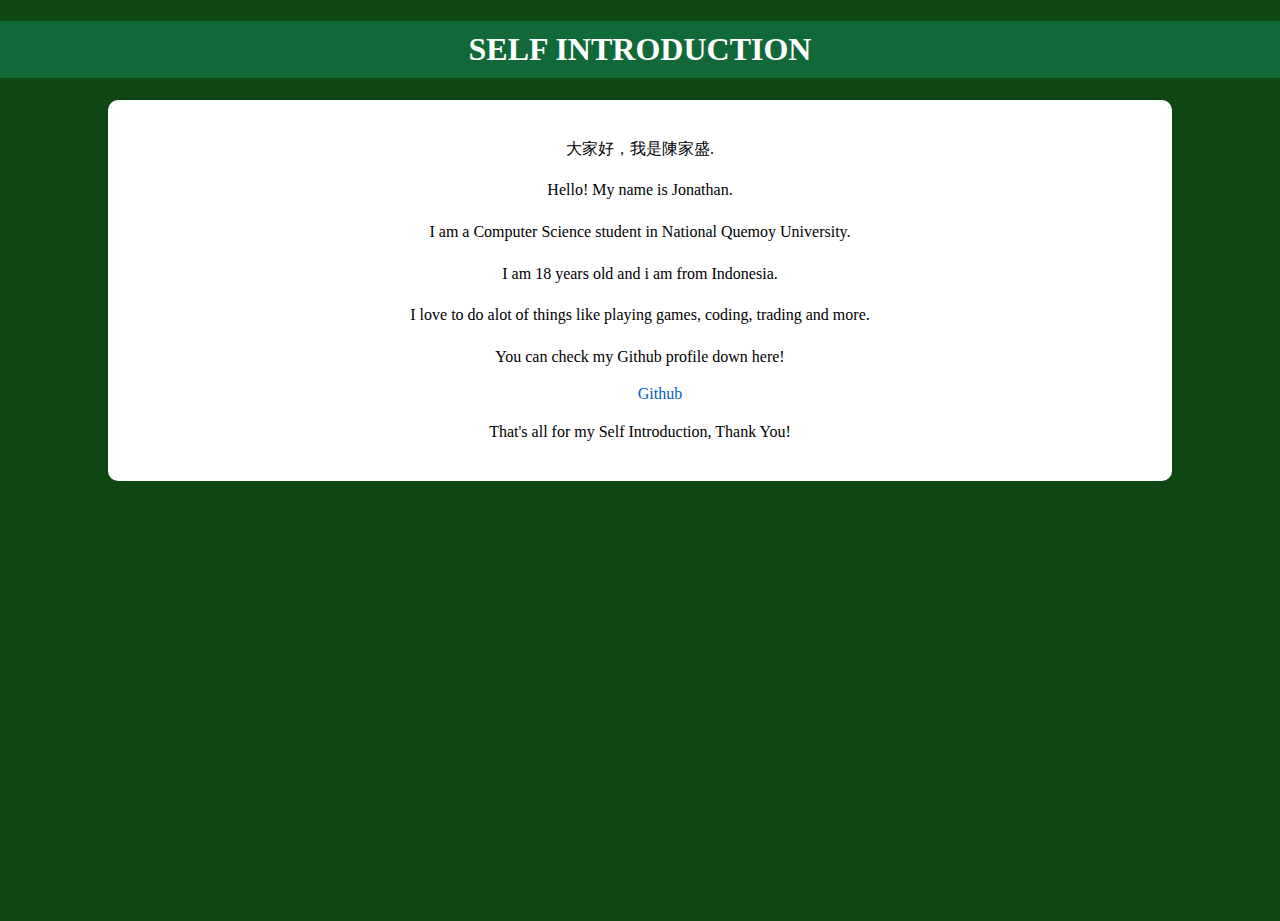
<file: index.html>
<!DOCTYPE html>
<html lang="en-US">
<head>
    <meta charset="UTF-8">
    <meta name="viewport" content="width=device-width, initial-scale=1.0">
    
    <title>SELF INTRODUCTION</title>
    <style>
        body {
            font-family: Verdana;
            margin: 0;
            padding: 0;
            background-color: #104815;
            position: relative;
            min-height: 100vh;
        }
        #container {
            width: 80%;
            margin: 20px auto;
            background-color: #ffffff;
            padding: 20px;
            border-radius: 10px;
            box-shadow: 0 0 10px rgba(0, 0, 0, 0.1);
            animation: fadeIn 1s ease-out;
            text-align: center;
        }
        @keyframes fadeIn {
            from { opacity: 0; }
            to { opacity: 1; }
        }
        h1, h2 {
            text-align: center;
            animation: slideIn 1s ease-out;
            background-color: #116937;
            color: #fff;
            padding: 10px;
        }
        @keyframes slideIn {
            from {
                transform: translateY(-50px);
                opacity: 0;
            }
            to {
                transform: translateY(0);
                opacity: 1;
            }
        }
        p {
            line-height: 1.6;
            animation: fadeInUp 1s ease-out;
        }
        @keyframes fadeInUp {
            from {
                transform: translateY(50px);
                opacity: 0;
            }
            to {
                transform: translateY(0);
                opacity: 1;
            }
        }
        a {
            color: #0060c6;
            text-decoration: none;
        }
        a:hover {
            text-decoration: underline;
        }
        .watermark {
            position: absolute;
            bottom: 10px;
            left: 0;
            width: 100%;
            text-align: center;
            font-size: 14px;
            color: rgba(0, 0, 0, 0.3);
        }
    </style>
    <h1>SELF INTRODUCTION</h1>
</head>
<body>
    <div id="container">
        <p>大家好，我是陳家盛.</p>
        <p>Hello! My name is Jonathan.</p>
        <p>I am a Computer Science student in National Quemoy University.</p>
        <p>I am 18 years old and i am from Indonesia.</p>
        <p>I love to do alot of things like playing games, coding, trading and more.</p>
        <p>You can check my Github profile down here!</p>
        <ol>
        <a href="https://github.com/Jonathan-es">Github</a>
        </ol>
        <p>That's all for my Self Introduction, Thank You!</p>
      </div>
</body>
</html>
</file>
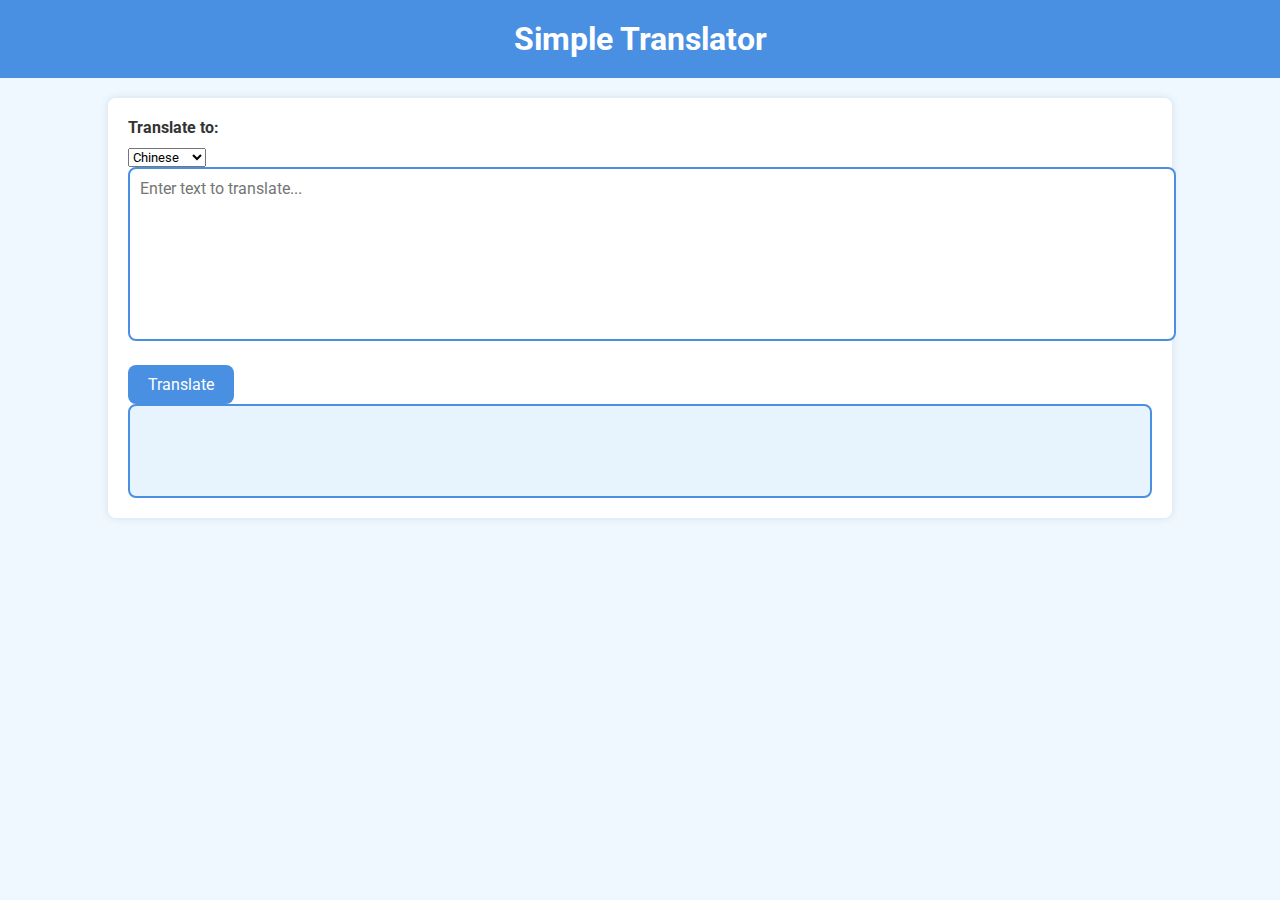
<file: hw10/index.html>
<!DOCTYPE html>
<html lang="en">
<head>
    <meta charset="UTF-8">
    <meta name="viewport" content="width=device-width, initial-scale=1.0">
    <title>hw10 translate</title>
    <link rel="stylesheet" href="styles.css">
    <link href="https://fonts.googleapis.com/css2?family=Roboto:wght@400;700&display=swap" rel="stylesheet">
</head>
<body>
    <header>
        <h1>Simple Translator</h1>
    </header>
    <div class="main-content">
        <label for="target">Translate to:</label>
        <select id="target">
            <option value="Chinese">Chinese</option>
            <option value="Japanese">Japanese</option>
            <option value="English">English</option>
        </select>
        <textarea id="question" placeholder="Enter text to translate..."></textarea>
        <button onclick="translateText()">Translate</button>
        <div id="response" class="translation-result"></div>
    </div>
    <script src="script.js"></script>
</body>
</html>
</file>
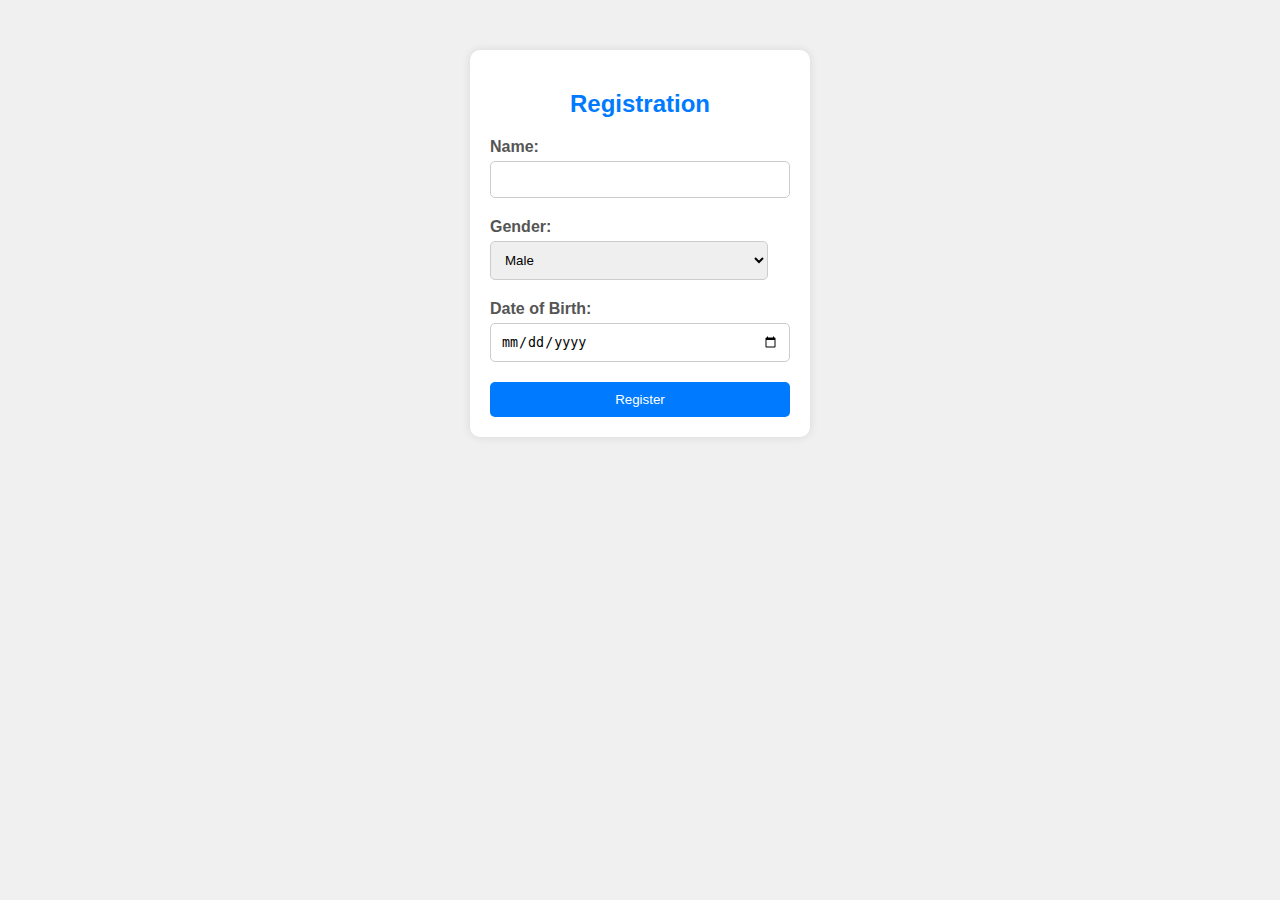
<file: hw2/index.html>
<!DOCTYPE html>
<html lang="en">
<head>
    <meta charset="UTF-8">
    <meta name="viewport" content="width=device-width, initial-scale=1.0">
    <title>REGISTRATION FORM</title>
    <style>
        body {
            background-color: #f0f0f0;
            font-family: Arial, sans-serif;
        }

        form {
            max-width: 300px;
            margin: 50px auto;
            padding: 20px;
            border-radius: 10px;
            background-color: #ffffff;
            box-shadow: 0 0 10px rgba(0, 0, 0, 0.1);
            animation: fadeIn 0.5s ease-in-out;
        }

        @keyframes fadeIn {
            from { opacity: 0; }
            to { opacity: 1; }
        }

        h2 {
            text-align: center;
            color: #007bff;
        }

        .form-group {
            margin-bottom: 20px;
        }

        label {
            display: block;
            font-weight: bold;
            margin-bottom: 5px;
            color: #555555;
        }

        input[type="text"],
        input[type="date"],
        select {
            width: calc(100% - 22px); /* Adjusted width */
            padding: 10px;
            border: 1px solid #cccccc;
            border-radius: 5px;
        }

        input[type="submit"] {
            width: 100%;
            padding: 10px;
            border: none;
            border-radius: 5px;
            background-color: #007bff;
            color: #ffffff;
            cursor: pointer;
            transition: background-color 0.3s ease-in-out;
        }

        input[type="submit"]:hover {
            background-color: #0056b3;
        }
    </style>
</head>
<body>
    <form action="registration.php" method="post">
        <h2>Registration</h2>
        <div class="form-group">
            <label for="name">Name:</label>
            <input type="text" id="name" name="name" required>
        </div>
        <div class="form-group">
            <label for="gender">Gender:</label>
            <select id="gender" name="gender" required>
                <option value="male">Male</option>
                <option value="female">Female</option>
            </select>
        </div>
        <div class="form-group">
            <label for="dob">Date of Birth:</label>
            <input type="date" id="dob" name="dob" required>
        </div>
        <input type="submit" value="Register">
    </form>
</body>
</html>
</file>
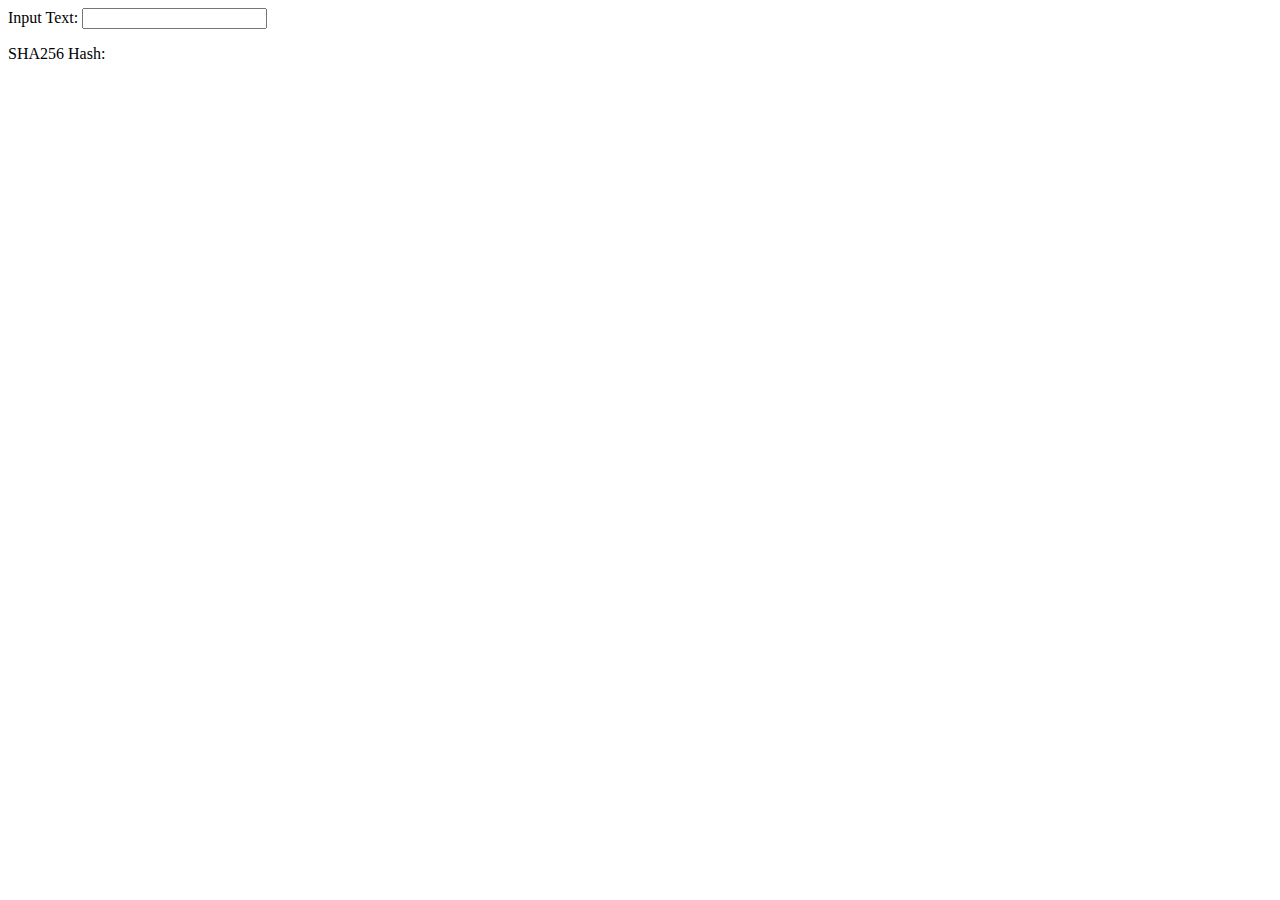
<file: hw7/index.html>
<!DOCTYPE html>
<html lang="en">
<head>
    <meta charset="UTF-8">
    <meta name="viewport" content="width=device-width, initial-scale=1.0">
    <title>SHA256</title>
</head>
<body>
    <label for="inputText">Input Text:</label>
    <input type="text" id="inputText" />
    <p>SHA256 Hash:</p>
    <p id="hashOutput"></p>
    <script src="script.js"></script>
</body>
</html>
</file>
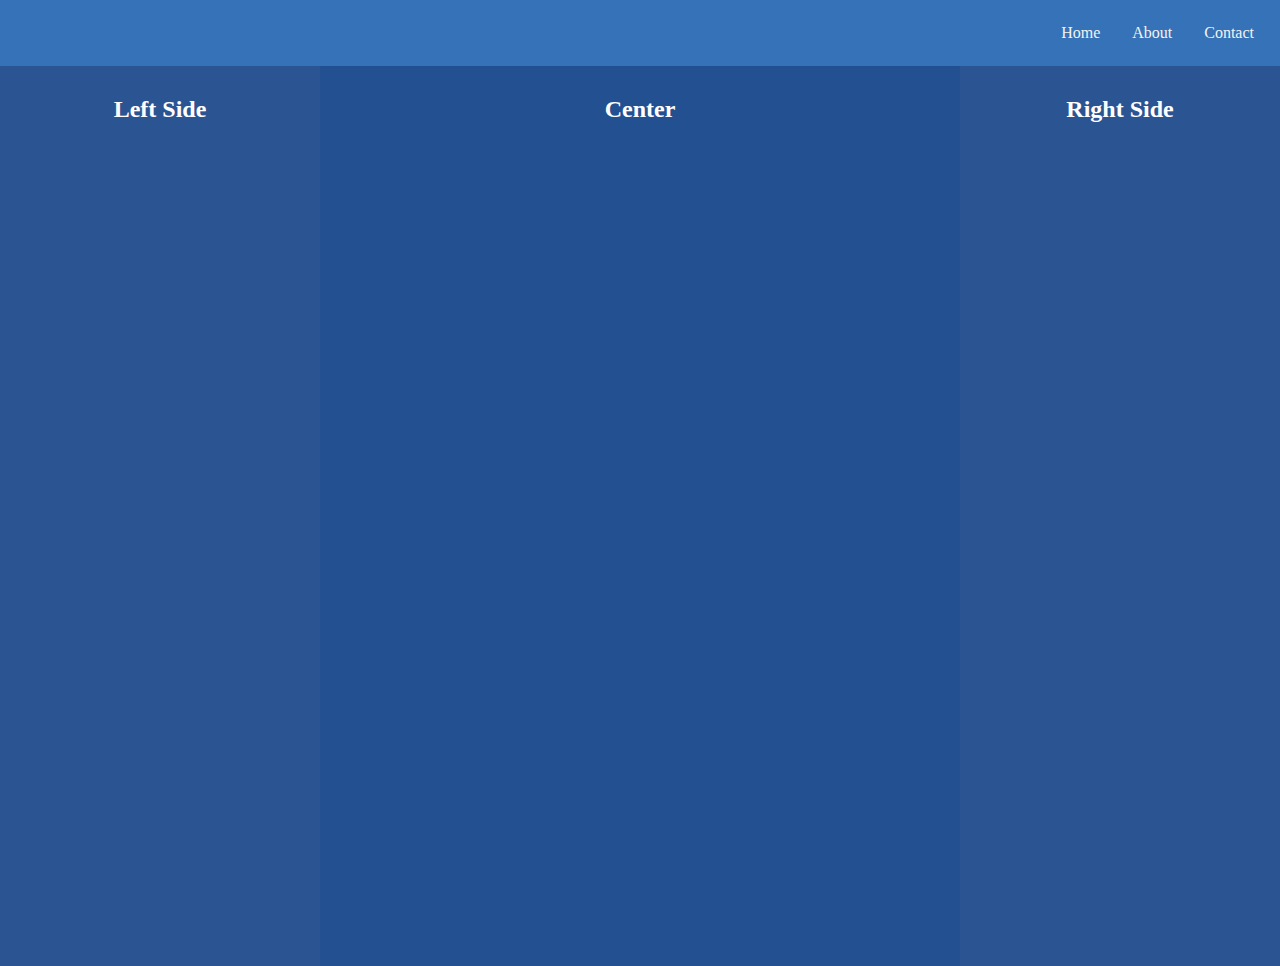
<file: hw8/index.html>
<!DOCTYPE html>
<html lang="en">
<head>
    <meta charset="UTF-8">
    <meta name="viewport" content="width=device-width, initial-scale=1.0">
    <title>Responsive Columns</title>
    <link rel="stylesheet" href="styles.css">
</head>
<body>
    <header class="header">
        <nav class="nav">
            <a href="#home">Home</a>
            <a href="#about">About</a>
            <a href="#contact">Contact</a>
        </nav>
    </header>
    <div class="row">
        <div class="column side">
            <h2>Left Side</h2>
        </div>
        <div class="column middle">
            <h2>Center</h2>
        </div>
        <div class="column side">
            <h2>Right Side</h2>
        </div>
    </div>
</body>
</html>
</file>
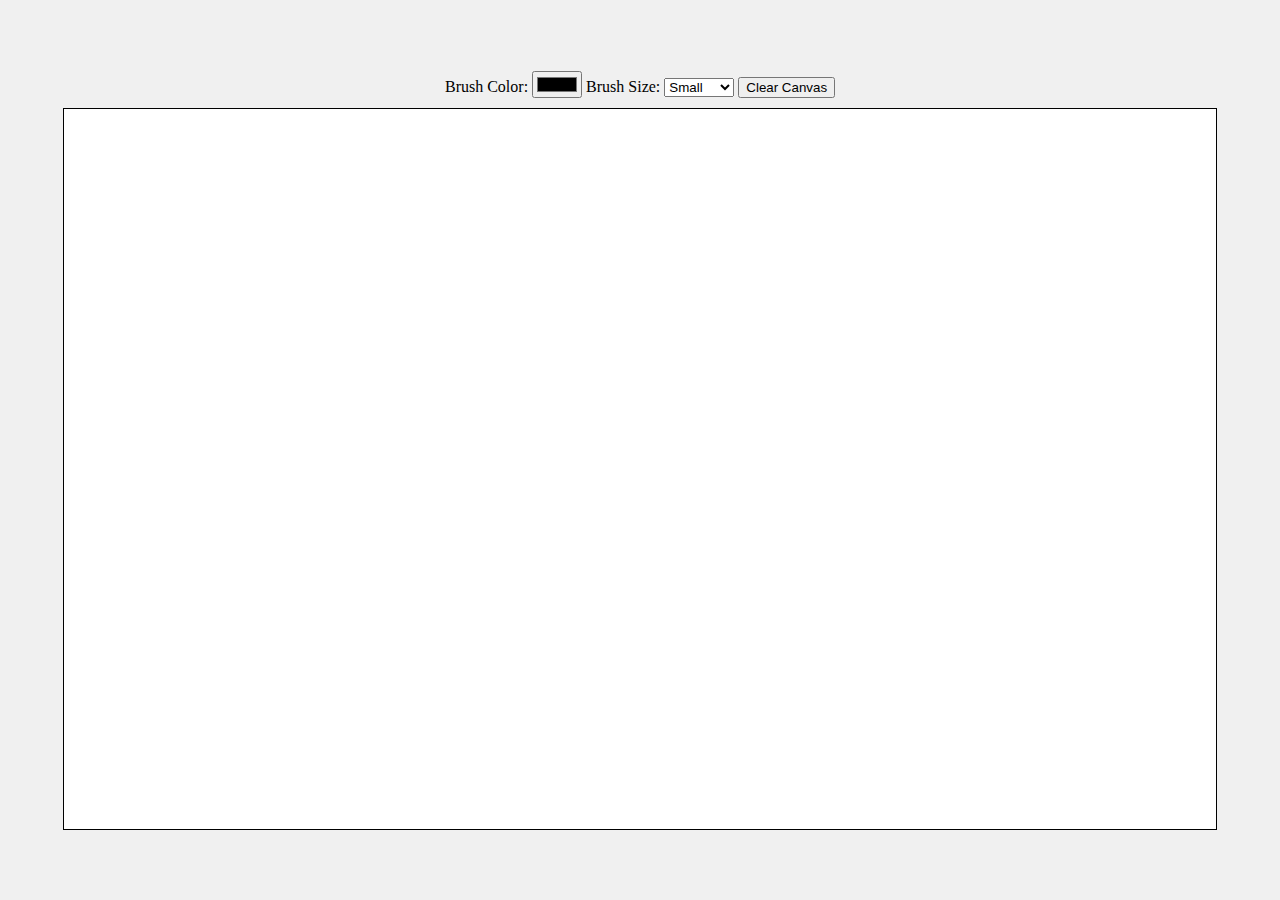
<file: hw9/index.html>
<!DOCTYPE html>
<html lang="en">
<head>
    <meta charset="UTF-8">
    <meta name="viewport" content="width=device-width, initial-scale=1.0">
    <title>hw9 drawing</title>
    <link rel="stylesheet" href="styles.css">
</head>
<body>
    <div class="toolbar">
        <label for="brushColor">Brush Color: </label>
        <input type="color" id="brushColor" value="#000000">
        <label for="brushSize">Brush Size: </label>
        <select id="brushSize">
            <option value="5">Small</option>
            <option value="10">Medium</option>
            <option value="15">Large</option>
        </select>
        <button id="clearCanvas">Clear Canvas</button>
    </div>
    <canvas id="drawingCanvas"></canvas>

    <script src="script.js"></script>
</body>
</html>
</file>
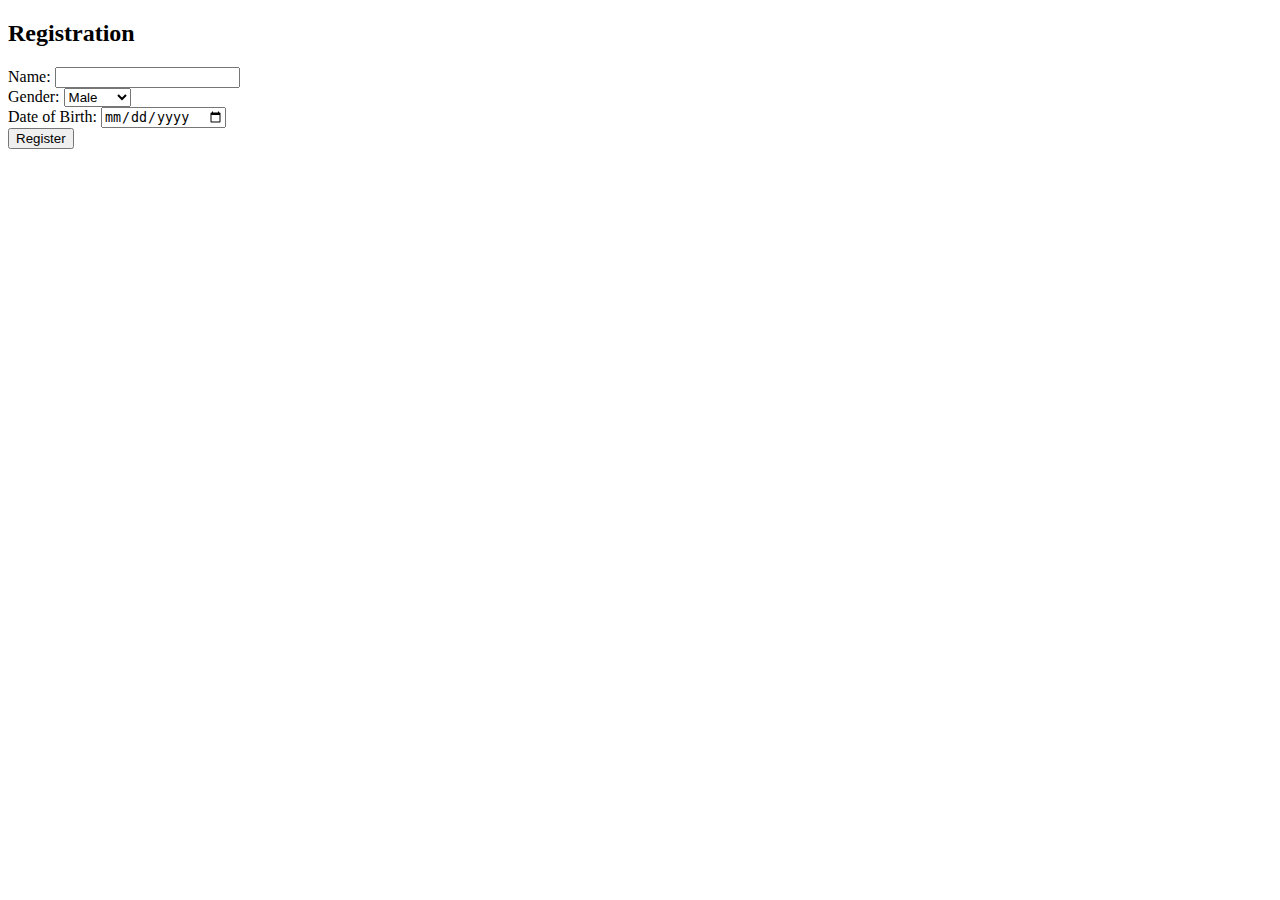
<file: hw2/hw2.html>
<!DOCTYPE html>
<html lang="en">
<head>
    <meta charset="UTF-8">
    <meta name="viewport" content="width=device-width, initial-scale=1.0">
    <title>REGISTRATION FORM</title>
</head>
<body>
    <form action="registration.php" method="post">
        <h2>Registration</h2>
        <div class="form-group">
            <label for="name">Name:</label>
            <input type="text" id="name" name="name" required>
        </div>
        <div class="form-group">
            <label for="gender">Gender:</label>
            <select id="gender" name="gender" required>
                <option value="male">Male</option>
                <option value="female">Female</option>
            </select>
        </div>
        <div class="form-group">
            <label for="dob">Date of Birth:</label>
            <input type="date" id="dob" name="dob" required>
        </div>
        <input type="submit" value="Register">
    </form>
</body>
</html>
</file>
<file: hw5/n1.html>
<html>
    <body>
        <button onclick="big()">click me</button>
        <script>
            function big() {
            width += 10
            height += 10
            b.style = `position: ${position};left: ${left};top: ${top1};height: ${height};width: ${width}`
            }

        let left = 10
        let top1 = 10
        let height = 50
        let width = 100
        let position = 'absolute'
        let b = document.querySelector('button')
        b.style = `position:${position};left:${left};top:${top1};height:${height};width:${width}`
        </script>
    </body>
</html>
</file>
<file: hw10/styles.css>
body {
    font-family: 'Roboto', sans-serif;
    background-color: #f0f8ff;
    margin: 0;
    padding: 0;
}

header {
    background-color: #4a90e2;
    color: white;
    text-align: center;
    padding: 20px 0;
}

header h1 {
    margin: 0;
    font-weight: 700;
    font-size: 2em;
}

.main-content {
    width: 80%;
    margin: 20px auto;
    padding: 20px;
    background-color: white;
    border-radius: 8px;
    box-shadow: 0 0 10px rgba(0, 0, 0, 0.1);
}

label {
    display: block;
    margin-bottom: 10px;
    font-weight: 700;
    color: #333;
}

select, textarea, button {
    font-family: 'Roboto', sans-serif;
}

textarea {
    width: 100%;
    height: 150px;
    padding: 10px;
    font-size: 16px;
    border: 2px solid #4a90e2;
    border-radius: 8px;
    margin-bottom: 20px;
    resize: none;
}

button {
    padding: 10px 20px;
    font-size: 16px;
    background-color: #4a90e2;
    color: white;
    border: none;
    border-radius: 8px;
    cursor: pointer;
    transition: background-color 0.3s;
}

button:hover {
    background-color: #357ab7;
}

.translation-result {
    border: 2px solid #4a90e2;
    border-radius: 8px;
    padding: 20px;
    min-height: 50px;
    background-color: #e8f4fd;
    color: #333;
    font-size: 16px;
}
</file>
<file: hw8/styles.css>
html, body {
    height: 100%;
    margin: 0;
}

.header {
    background-color: #3672b7;
    padding: 10px;
}

.nav {
    display: flex;
    justify-content: flex-end;
}

.nav a {
    color: #f2f2f2;
    text-align: center;
    padding: 14px 16px;
    text-decoration: none;
}

.nav a:hover {
    background-color: #ddd;
    color: black;
}

.row {
    display: flex;
    height: 100%;
    color: white;
    
}

.column {
    padding: 10px;
    box-sizing: border-box;
    color: white;
}

.column.side {
    width: 25%;
    background-color: #2b5493;
    text-align: center;
}

.column.middle {
    width: 50%;
    background-color: #225091;
    text-align: center;
}
</file>
<file: hw9/styles.css>
body {
    display: flex;
    flex-direction: column;
    align-items: center;
    justify-content: center;
    height: 100vh;
    margin: 0;
    background-color: #f0f0f0;
}

.toolbar {
    margin-bottom: 10px;
}

canvas {
    border: 1px solid #000;
    background-color: #fff;
    width: 90vw;
    height: 80vh;
}
</file>
